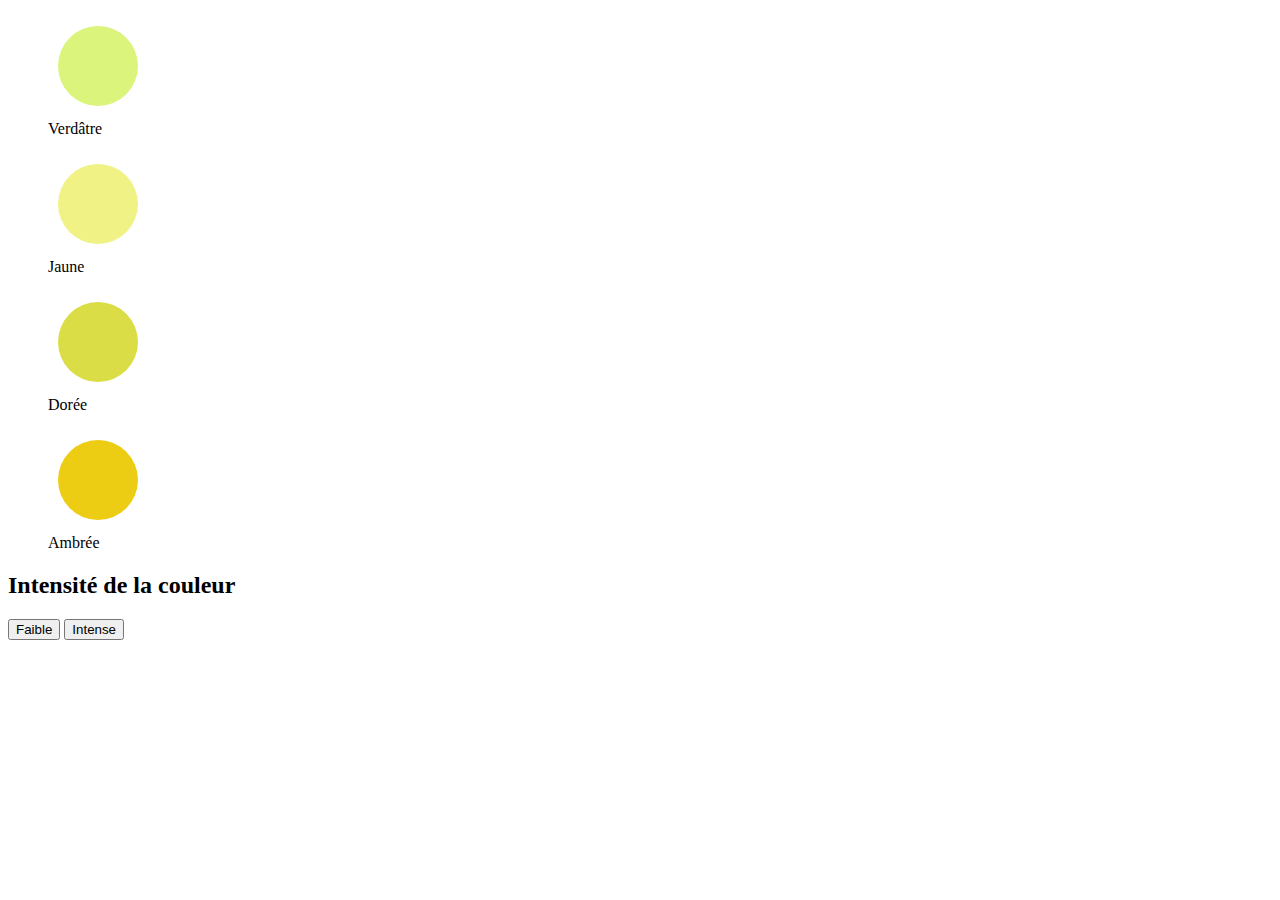
<file: blanc.html>
<!DOCTYPE html>
<html lang="fr">
    <head>
        <title>Vin Blanc</title>
        <meta charset="utf-8"> 
    </head>
    <body>

        <div>
            <figure>
                <svg version="1.1" baseProfile="full" width="100" height="100" xmlns="http://www.w3.org/2000/svg">
                    <circle cx="50" cy="50" r="40" fill="rgb(219,244,124)" />
                </svg>
                <figcaption>Verdâtre</figcaption>
            </figure>

            <figure>
                <svg version="1.1" baseProfile="full" width="100" height="100" xmlns="http://www.w3.org/2000/svg">
                    <circle cx="50" cy="50" r="40" fill="rgb(241,242,133)" />
                </svg>
                <figcaption>Jaune</figcaption>
            </figure>
            
            <figure>
                <svg version="1.1" baseProfile="full" width="100" height="100" xmlns="http://www.w3.org/2000/svg">
                    <circle cx="50" cy="50" r="40" fill="rgb(219,221,70)" />
                </svg>
                <figcaption>Dorée</figcaption>
            </figure>

            <figure>
                <svg version="1.1" baseProfile="full" width="100" height="100" xmlns="http://www.w3.org/2000/svg">
                    <circle cx="50" cy="50" r="40" fill="rgb(236,205,19)" />
                </svg>
                <figcaption>Ambrée</figcaption>
            </figure>

            <h2>Intensité de la couleur</h2>
            <button>Faible</button>
            <button>Intense</button>
        </div>
        
    </body>
</html>
</file>
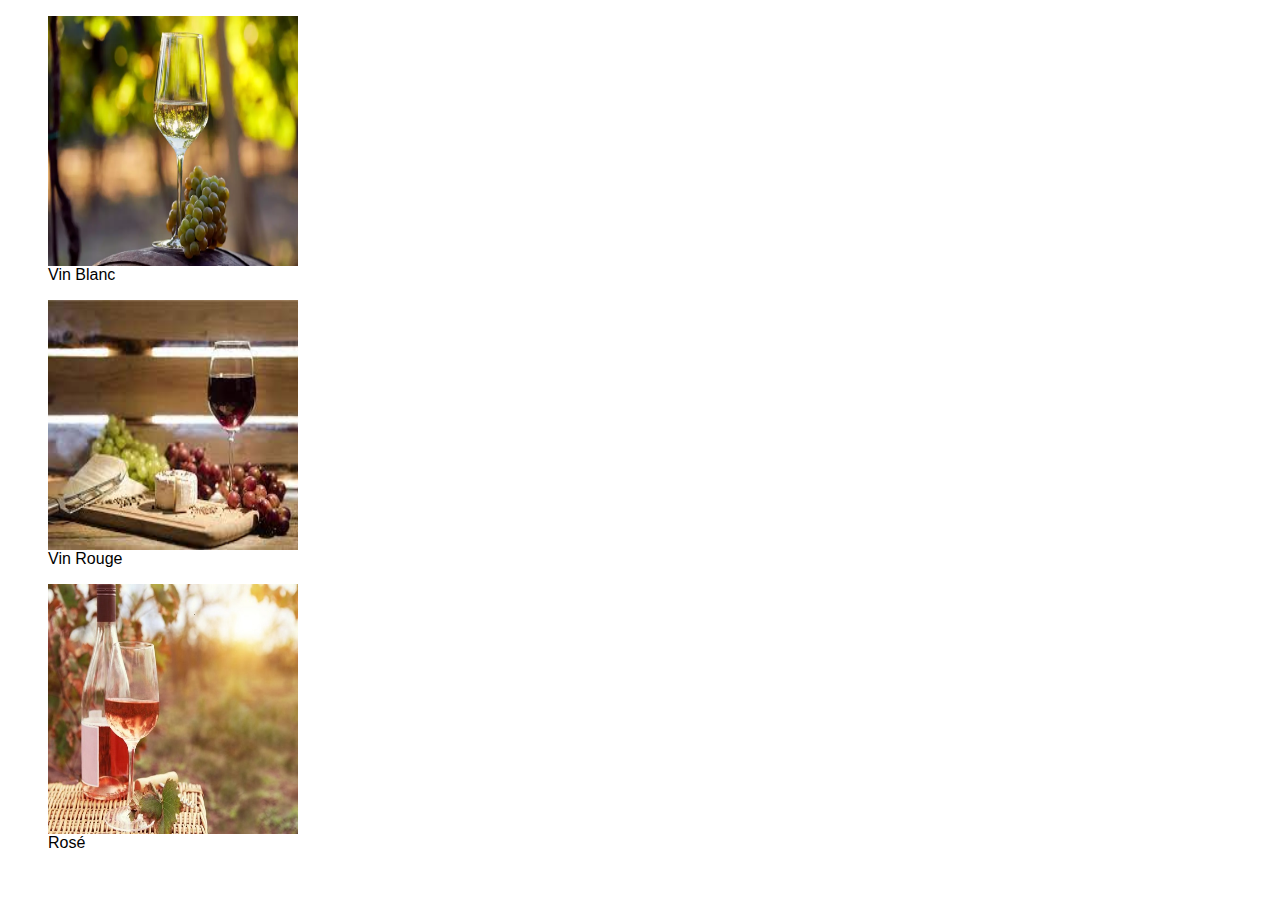
<file: robe.html>
<!DOCTYPE html>
<html lang="fr">
    <header>
        <title>La Robe</title>
        <link rel="stylesheet" href="styles/style.css">
    </header>
    <body>
        <main>
            <figure>
                <a href="blanc.html"><img src="images/Vin Blanc.webp" alt="Vin blanc"></a>
                <figcaption>Vin Blanc</figcaption>
            </figure>
            <figure>
               <a href="rouge.html"><img src="images/Vin Rouge" alt="Vin rouge"></a>
                <figcaption>Vin Rouge</figcaption>
            </figure>
            <figure>
                <a href="rose.html"><img src="images/rose.jpg" alt="Rosé"></a>
                <figcaption>Rosé</figcaption>
            </figure>
        </main>
    </body>
</html>
</file>
<file: styles/style.css>
html {
    font-family: 'Montserrat', sans-serif;
}

header {
    background-color: #EED324;
    text-align: center;
}

img {
    width: 250px;
    height: 250px;
    display: flex;
}
</file>
